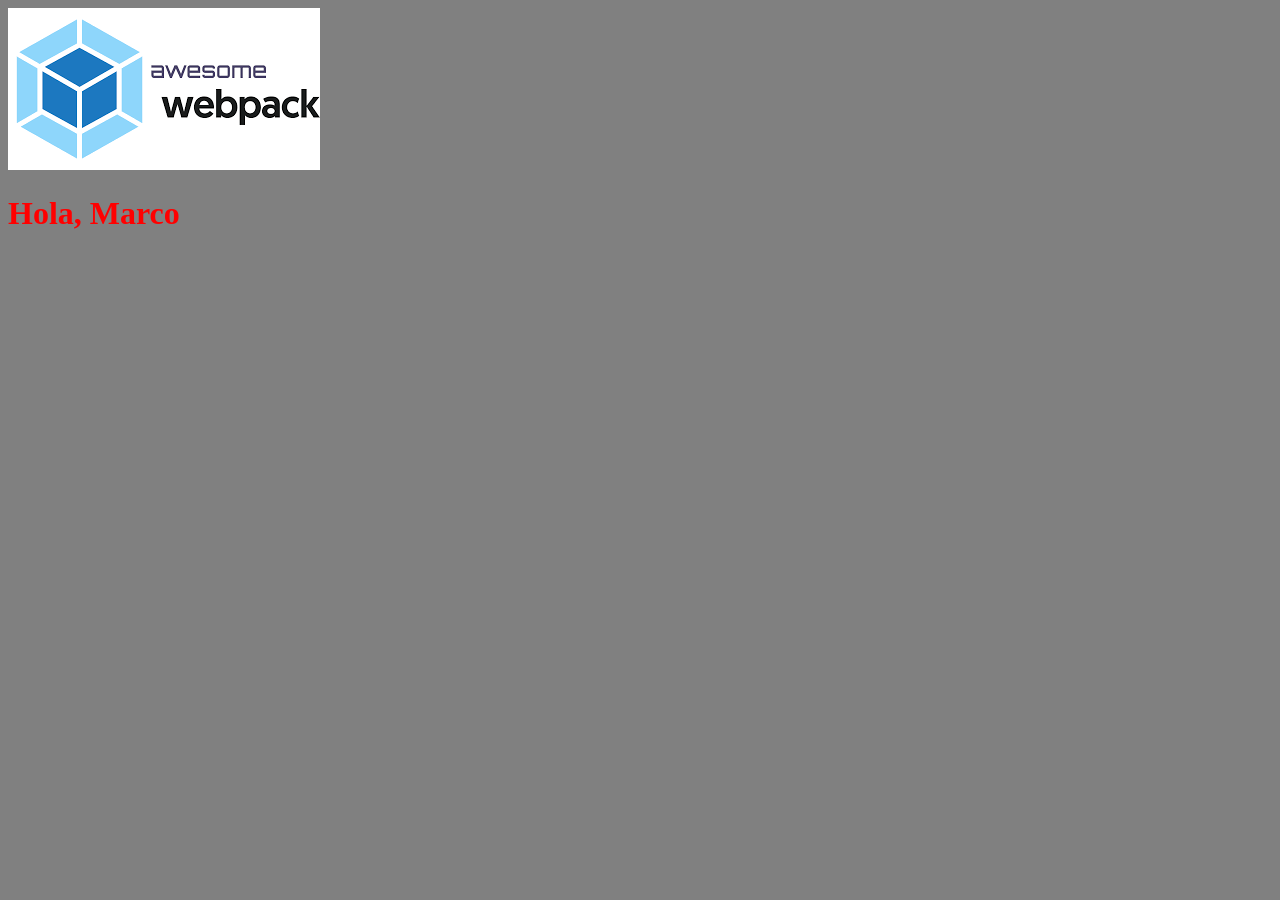
<file: docs/index.html>
<!doctype html><html lang="en"><head><meta charset="UTF-8"><meta http-equiv="X-UA-Compatible" content="IE=edge"><meta name="viewport" content="width=device-width,initial-scale=1"><title>Webpack Basico</title><script defer="defer" src="main.1a116dfa6990656cd77d.js"></script><link href="main.7ff7e3e3bedb3977f2da.css" rel="stylesheet"></head><body><img src="./assets/webpack-sprite.jpg.png" alt="WebPack Logo"></body></html>
</file>
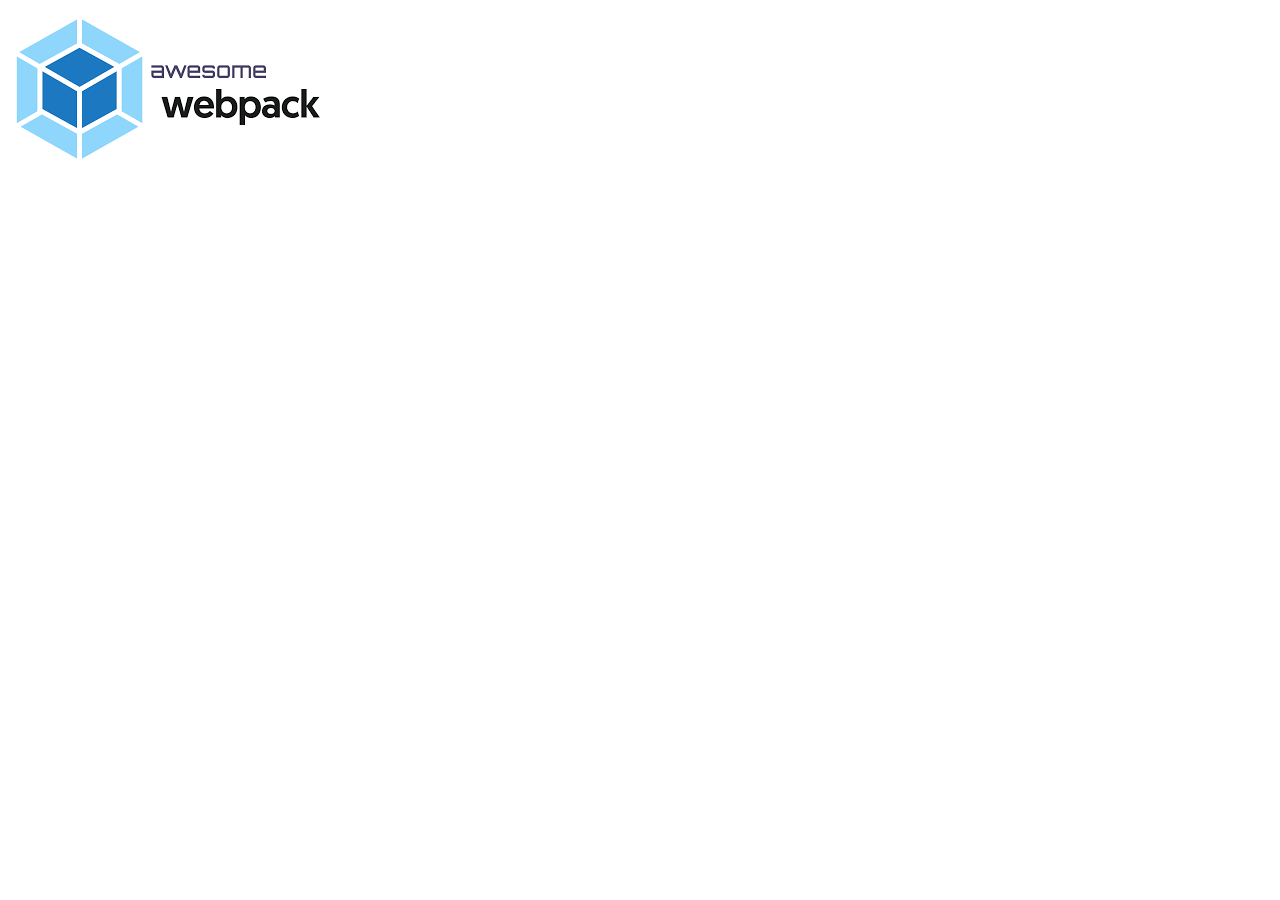
<file: src/index.html>
<!DOCTYPE html>
<html lang="en">
<head>
    <meta charset="UTF-8">
    <meta http-equiv="X-UA-Compatible" content="IE=edge">
    <meta name="viewport" content="width=device-width, initial-scale=1.0">
    <title>Webpack Basico</title>
</head>
<body>
    
    <img src="./assets/webpack-sprite.jpg.png" alt ="WebPack Logo">
    <!-- <script src = '../dist/main.js'></script>    -->
    <!-- <script src = '../dist/main.js'></script>    -->
    <!-- <script src = '../dist/main.js'></script>    -->
    <!-- <script src = '../dist/main.js'></script>    -->
    <!-- <script src = '../dist/main.js'></script>    -->
    <!-- <script src = '../dist/main.js'></script>    -->
    <!-- <script src = '../dist/main.js'></script>    -->
</body>
</html>
</file>
<file: docs/main.7ff7e3e3bedb3977f2da.css>
body,html{background-color:grey}
</file>
